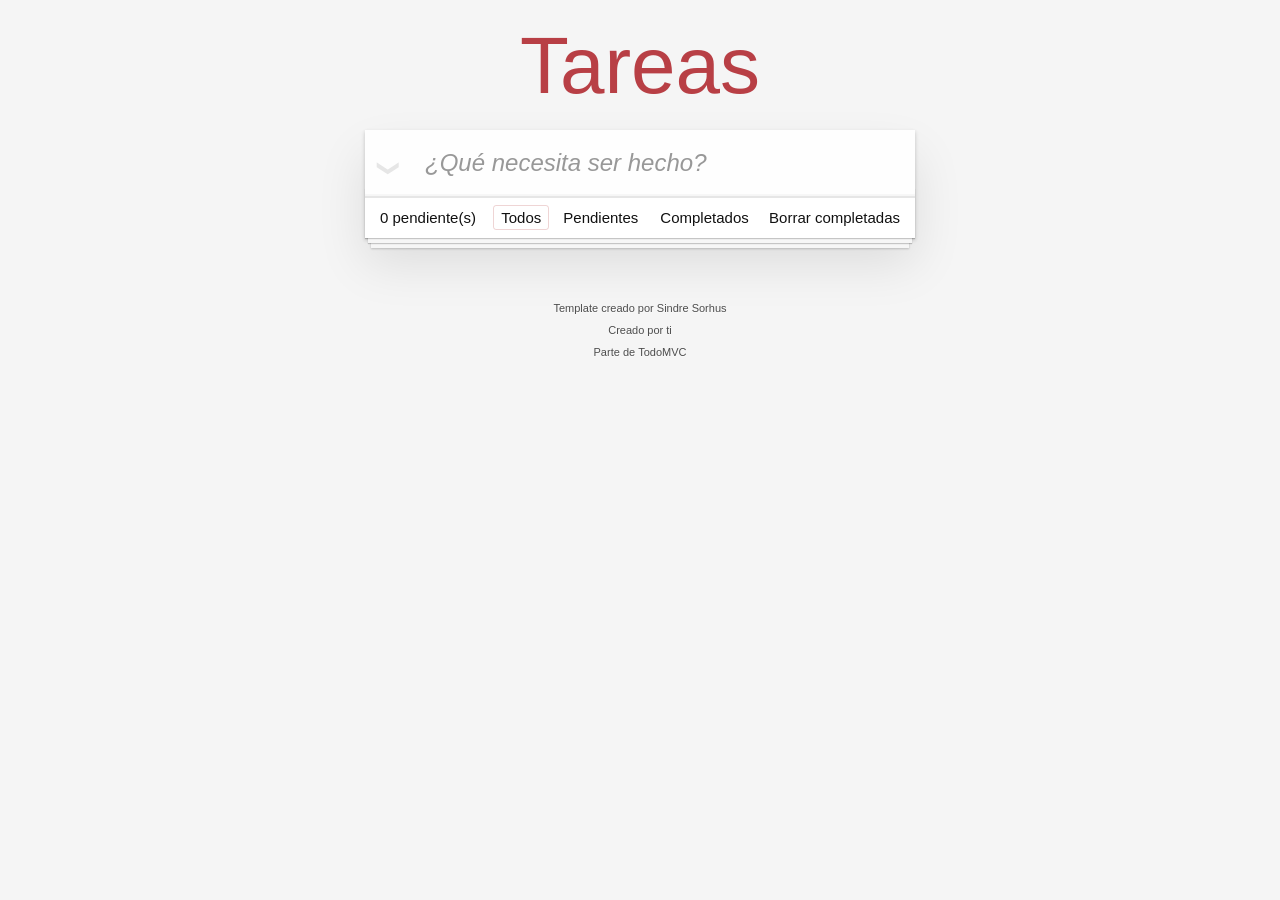
<file: docs/index.html>
<!doctype html><html lang="en"><head><meta charset="utf-8"/><meta name="viewport" content="width=device-width,initial-scale=1"/><title>Template • TodoMVC</title><script defer="defer" src="main.1a9c744e0640a1078581.js"></script><link href="main.9adc5966f0d3a417492e.css" rel="stylesheet"></head><body><section class="todoapp"><header class="header"><h1>Tareas</h1><input class="new-todo" placeholder="¿Qué necesita ser hecho?" autofocus/></header><section class="main"><input id="toggle-all" class="toggle-all" type="checkbox"/> <label for="toggle-all">Mark all as complete</label><ul class="todo-list"></ul></section><footer class="footer"><span class="todo-count"><strong>0</strong> pendiente(s)</span><ul class="filters"><li><a class="selected filtro" href="#/">Todos</a></li><li><a class="filtro" href="#/active">Pendientes</a></li><li><a class="filtro" href="#/completed">Completados</a></li></ul><button class="clear-completed">Borrar completadas</button></footer></section><footer class="info"><p>Template creado por <a href="http://sindresorhus.com">Sindre Sorhus</a></p><p>Creado por <a href="http://todomvc.com">ti</a></p><p>Parte de <a href="http://todomvc.com">TodoMVC</a></p></footer></body></html>
</file>
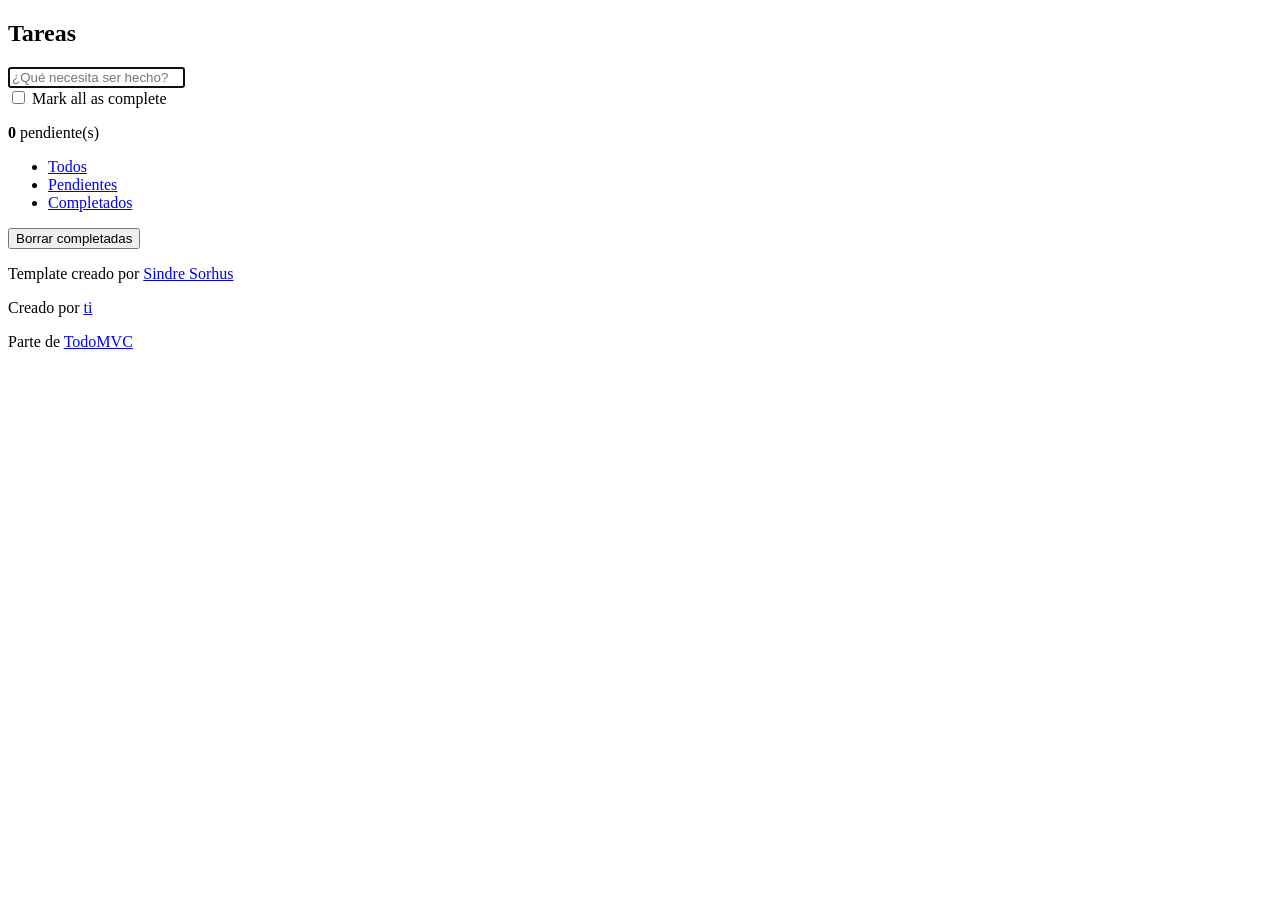
<file: src/index.html>
<!DOCTYPE html>
<html lang="en">
  <head>
    <meta charset="utf-8" />
    <meta name="viewport" content="width=device-width, initial-scale=1" />
    <title>Template • TodoMVC</title>
  </head>
  <body>
    <section class="todoapp">
      <header class="header">
        <h1>Tareas</h1>
        <input
          class="new-todo"
          placeholder="¿Qué necesita ser hecho?"
          autofocus
        />
      </header>
      <!-- This section should be hidden by default and shown when there are todos -->
      <section class="main">
        <input id="toggle-all" class="toggle-all" type="checkbox" />
        <label for="toggle-all">Mark all as complete</label>
        <ul class="todo-list"></ul>
      </section>
      <!-- This footer should hidden by default and shown when there are todos -->
      <footer class="footer">
        <!-- This should be `0 items left` by default -->
        <span class="todo-count"><strong>0</strong> pendiente(s)</span>
        <!-- Remove this if you don't implement routing -->
        <ul class="filters">
          <li>
            <a class="selected filtro" href="#/">Todos</a>
          </li>
          <li>
            <a class="filtro" href="#/active">Pendientes</a>
          </li>
          <li>
            <a class="filtro" href="#/completed">Completados</a>
          </li>
        </ul>
        <!-- Hidden if no completed items are left ↓ -->
        <button class="clear-completed">Borrar completadas</button>
      </footer>
    </section>
    <footer class="info">
      <p>
        Template creado por <a href="http://sindresorhus.com">Sindre Sorhus</a>
      </p>
      <!-- Change this out with your name and url ↓ -->
      <p>Creado por <a href="http://todomvc.com">ti</a></p>
      <p>Parte de <a href="http://todomvc.com">TodoMVC</a></p>
    </footer>
  </body>
</html>
</file>
<file: docs/main.9adc5966f0d3a417492e.css>
body,button,html{margin:0;padding:0}button{-webkit-font-smoothing:antialiased;-webkit-appearance:none;appearance:none;background:none;border:0;color:inherit;font-family:inherit;font-size:100%;font-weight:inherit;vertical-align:baseline}body,button{-moz-osx-font-smoothing:grayscale}body{-webkit-font-smoothing:antialiased;background:#f5f5f5;color:#111;font:14px Helvetica Neue,Helvetica,Arial,sans-serif;font-weight:300;line-height:1.4em;margin:0 auto;max-width:550px;min-width:230px}:focus{outline:0}.hidden{display:none}.todoapp{background:#fff;box-shadow:0 2px 4px 0 rgba(0,0,0,.2),0 25px 50px 0 rgba(0,0,0,.1);margin:130px 0 40px;position:relative}.todoapp input::-webkit-input-placeholder{color:rgba(0,0,0,.4);font-style:italic;font-weight:300}.todoapp input::-moz-placeholder{color:rgba(0,0,0,.4);font-style:italic;font-weight:300}.todoapp input::input-placeholder{color:rgba(0,0,0,.4);font-style:italic;font-weight:300}.todoapp h1{-webkit-text-rendering:optimizeLegibility;-moz-text-rendering:optimizeLegibility;text-rendering:optimizeLegibility;color:#b83f45;font-size:80px;font-weight:200;position:absolute;text-align:center;top:-140px;width:100%}.edit,.new-todo{-webkit-font-smoothing:antialiased;-moz-osx-font-smoothing:grayscale;border:1px solid #999;box-shadow:inset 0 -1px 5px 0 rgba(0,0,0,.2);box-sizing:border-box;color:inherit;font-family:inherit;font-size:24px;font-weight:inherit;line-height:1.4em;margin:0;padding:6px;position:relative;width:100%}.new-todo{background:rgba(0,0,0,.003);border:none;box-shadow:inset 0 -2px 1px rgba(0,0,0,.03);padding:16px 16px 16px 60px}.main{border-top:1px solid #e6e6e6;position:relative;z-index:2}.toggle-all{border:none;bottom:100%;height:1px;opacity:0;position:absolute;right:100%;width:1px}.toggle-all+label{font-size:0;height:34px;left:-13px;position:absolute;top:-52px;-webkit-transform:rotate(90deg);transform:rotate(90deg);width:60px}.toggle-all+label:before{color:#e6e6e6;content:"❯";font-size:22px;padding:10px 27px}.toggle-all:checked+label:before{color:#737373}.todo-list{list-style:none;margin:0;padding:0}.todo-list li{border-bottom:1px solid #ededed;font-size:24px;position:relative}.todo-list li:last-child{border-bottom:none}.todo-list li.editing{border-bottom:none;padding:0}.todo-list li.editing .edit{display:block;margin:0 0 0 43px;padding:12px 16px;width:calc(100% - 43px)}.todo-list li.editing .view{display:none}.todo-list li .toggle{-webkit-appearance:none;appearance:none;border:none;bottom:0;height:auto;margin:auto 0;opacity:0;position:absolute;text-align:center;top:0;width:40px}.todo-list li .toggle+label{background-image:url("data:image/svg+xml;utf8,%3Csvg%20xmlns%3D%22http%3A//www.w3.org/2000/svg%22%20width%3D%2240%22%20height%3D%2240%22%20viewBox%3D%22-10%20-18%20100%20135%22%3E%3Ccircle%20cx%3D%2250%22%20cy%3D%2250%22%20r%3D%2250%22%20fill%3D%22none%22%20stroke%3D%22%23ededed%22%20stroke-width%3D%223%22/%3E%3C/svg%3E");background-position:0;background-repeat:no-repeat}.todo-list li .toggle:checked+label{background-image:url("data:image/svg+xml;utf8,%3Csvg%20xmlns%3D%22http%3A//www.w3.org/2000/svg%22%20width%3D%2240%22%20height%3D%2240%22%20viewBox%3D%22-10%20-18%20100%20135%22%3E%3Ccircle%20cx%3D%2250%22%20cy%3D%2250%22%20r%3D%2250%22%20fill%3D%22none%22%20stroke%3D%22%23bddad5%22%20stroke-width%3D%223%22/%3E%3Cpath%20fill%3D%22%235dc2af%22%20d%3D%22M72%2025L42%2071%2027%2056l-4%204%2020%2020%2034-52z%22/%3E%3C/svg%3E")}.todo-list li label{color:#4d4d4d;display:block;font-weight:400;line-height:1.2;padding:15px 15px 15px 60px;transition:color .4s;word-break:break-all}.todo-list li.completed label{color:#cdcdcd;text-decoration:line-through}.todo-list li .destroy{bottom:0;color:#cc9a9a;display:none;font-size:30px;height:40px;margin:auto 0 11px;position:absolute;right:10px;top:0;transition:color .2s ease-out;width:40px}.todo-list li .destroy:hover{color:#af5b5e}.todo-list li .destroy:after{content:"×"}.todo-list li:hover .destroy{display:block}.todo-list li .edit{display:none}.todo-list li.editing:last-child{margin-bottom:-1px}.footer{border-top:1px solid #e6e6e6;font-size:15px;height:20px;padding:10px 15px;text-align:center}.footer:before{bottom:0;box-shadow:0 1px 1px rgba(0,0,0,.2),0 8px 0 -3px #f6f6f6,0 9px 1px -3px rgba(0,0,0,.2),0 16px 0 -6px #f6f6f6,0 17px 2px -6px rgba(0,0,0,.2);content:"";height:50px;left:0;overflow:hidden;position:absolute;right:0}.todo-count{float:left;text-align:left}.todo-count strong{font-weight:300}.filters{left:0;list-style:none;margin:0 30px 0 0;padding:0;position:absolute;right:0}.filters li{display:inline}.filters li a{border:1px solid transparent;border-radius:3px;color:inherit;margin:3px;padding:3px 7px;text-decoration:none}.filters li a:hover{border-color:rgba(175,47,47,.1)}.filters li a.selected{border-color:rgba(175,47,47,.2)}.clear-completed,html .clear-completed:active{cursor:pointer;float:right;line-height:20px;position:relative;text-decoration:none}.clear-completed:hover{text-decoration:underline}.info{color:#4d4d4d;font-size:11px;margin:65px auto 0;text-align:center;text-shadow:0 1px 0 hsla(0,0%,100%,.5)}.info p{line-height:1}.info a{color:inherit;font-weight:400;text-decoration:none}.info a:hover{text-decoration:underline}@media screen and (-webkit-min-device-pixel-ratio:0){.todo-list li .toggle,.toggle-all{background:none}.todo-list li .toggle{height:40px}}@media (max-width:430px){.footer{height:50px}.filters{bottom:10px}}hr{border:0;border-bottom:1px dashed #f7f7f7;border-top:1px dashed #c5c5c5;margin:20px 0}.learn a{color:#b83f45;font-weight:400;text-decoration:none}.learn a:hover{color:#787e7e;text-decoration:underline}.learn h3,.learn h4,.learn h5{color:#000;font-weight:500;line-height:1.2;margin:10px 0}.learn h3{font-size:24px}.learn h4{font-size:18px}.learn h5{font-size:14px;margin-bottom:0}.learn ul{margin:0 0 30px 25px;padding:0}.learn li{line-height:20px}.learn p{font-size:15px;font-weight:300;line-height:1.3;margin-bottom:0;margin-top:0}#issue-count{display:none}.quote{border:none;margin:20px 0 60px}.quote p{font-style:italic}.quote p:before{content:"“";left:3px;top:-20px}.quote p:after,.quote p:before{font-size:50px;opacity:.15;position:absolute}.quote p:after{bottom:-42px;content:"”";right:3px}.quote footer{bottom:-40px;position:absolute;right:0}.quote footer img{border-radius:3px}.quote footer a{margin-left:5px;vertical-align:middle}.speech-bubble{background:rgba(0,0,0,.04);border-radius:5px;padding:10px;position:relative}.speech-bubble:after{border:13px solid transparent;border-top-color:rgba(0,0,0,.04);content:"";position:absolute;right:30px;top:100%}.learn-bar>.learn{background-color:hsla(0,0%,100%,.6);border-radius:5px;left:-300px;padding:10px;position:absolute;top:8px;transition-duration:.5s;transition-property:left;width:272px}@media (min-width:899px){.learn-bar{padding-left:300px;width:auto}.learn-bar>.learn{left:8px}}
</file>
